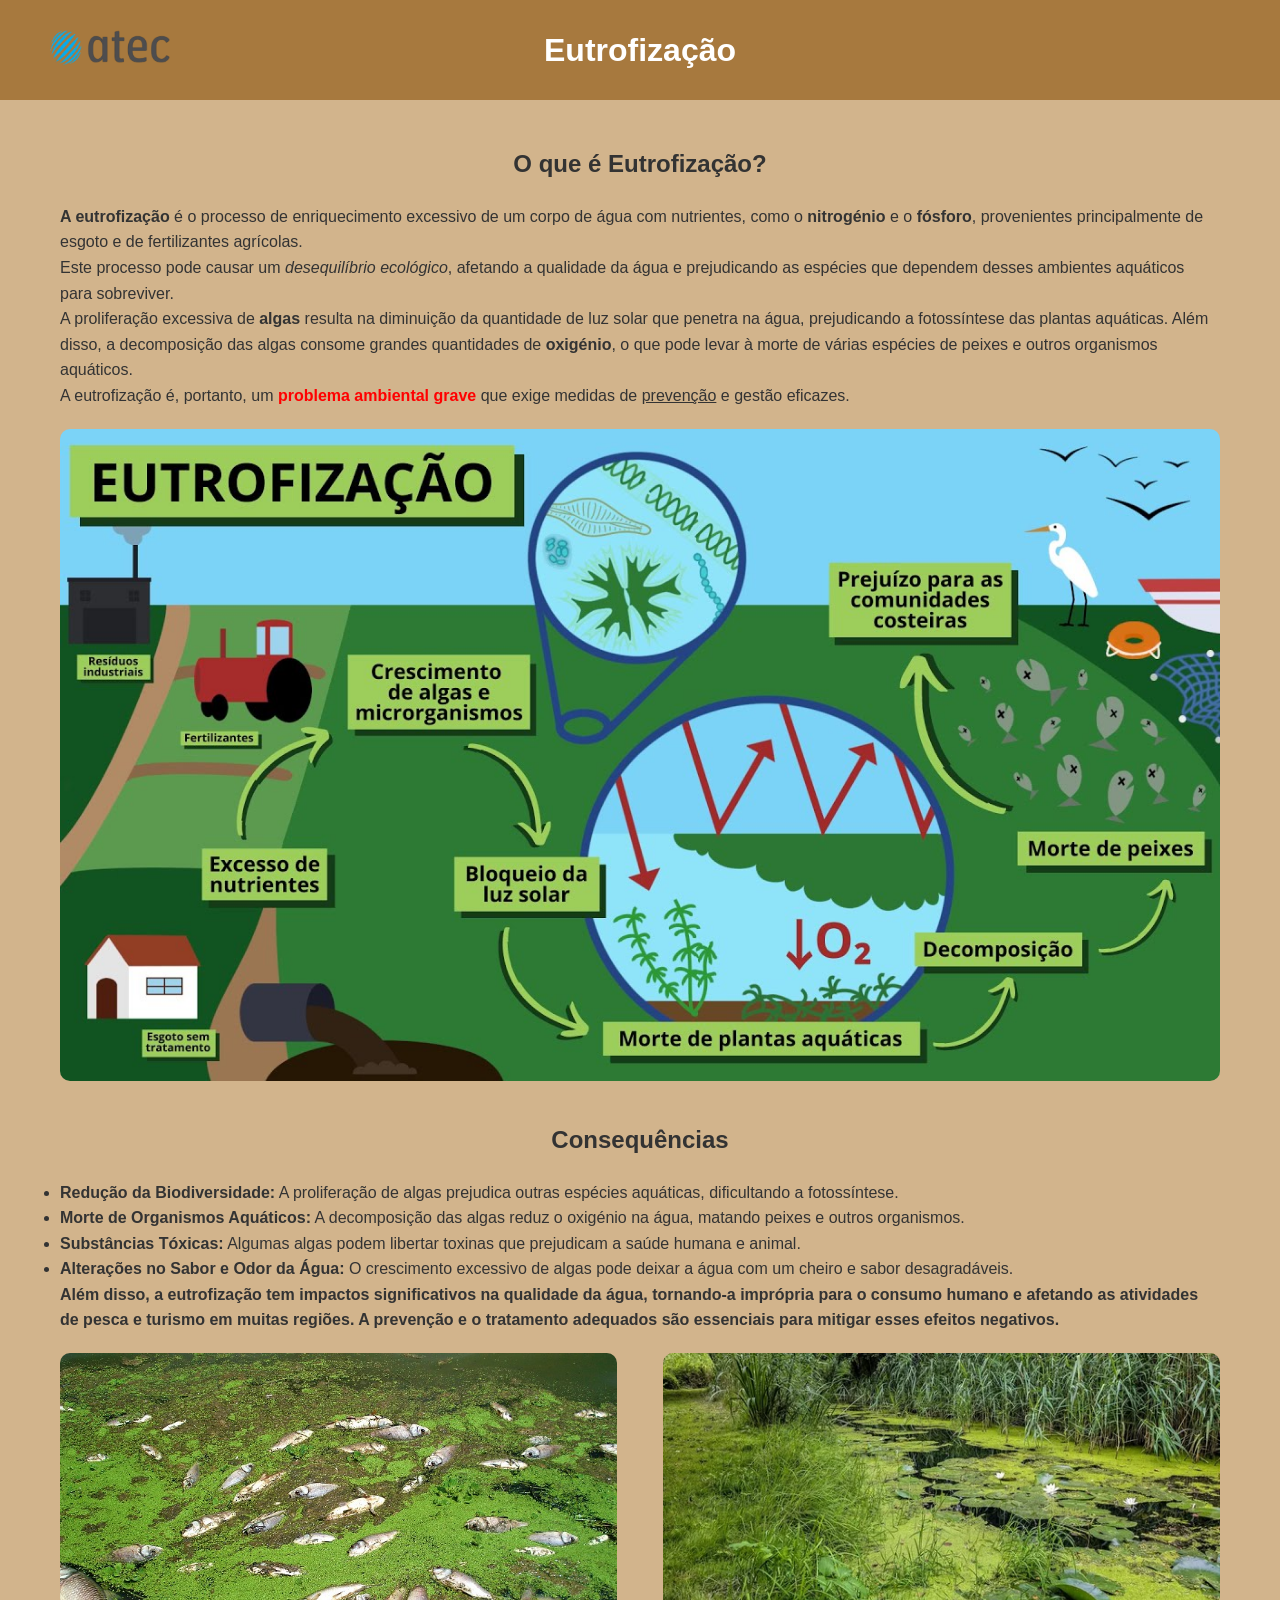
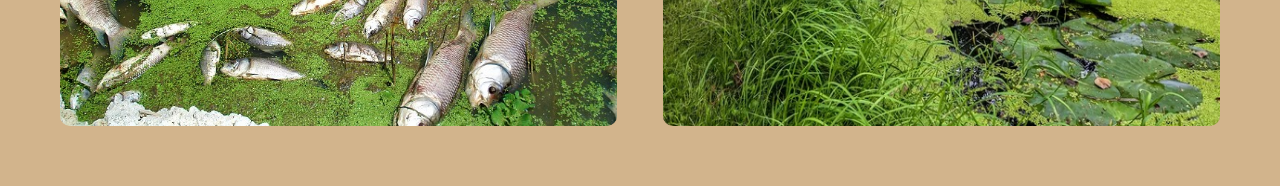
<file: index.html>
<!DOCTYPE html>
<html lang="pt">

<head>
    <meta charset="UTF-8">
    <meta name="viewport" content="width=device-width, initial-scale=1.0">
    <title>Eutrofização - Impactos no Meio Ambiente</title>
    <link rel="stylesheet" href="styles.css">
</head>

<body>
    <header>
        <div class="logo">
            <!-- Logótipo alinhado à esquerda -->
            <img src="download.png" alt="Logótipo"> <!-- A logo será redimensionada pelo CSS -->
        </div>
        <div class="header-content">
            <h1>Eutrofização</h1> <!-- Título centralizado -->
        </div>
    </header>

    <section class="content">
        <article class="image-container">
            <h2>O que é Eutrofização?</h2>
            <p><strong>A eutrofização</strong> é o processo de enriquecimento excessivo de um corpo de água com nutrientes, como o <strong>nitrogénio</strong> e o <strong>fósforo</strong>, provenientes principalmente de esgoto e de fertilizantes agrícolas.</p>

            <p>Este processo pode causar um <em>desequilíbrio ecológico</em>, afetando a qualidade da água e prejudicando as espécies que dependem desses ambientes aquáticos para sobreviver.</p>

            <p>A proliferação excessiva de <strong>algas</strong> resulta na diminuição da quantidade de luz solar que penetra na água, prejudicando a fotossíntese das plantas aquáticas. Além disso, a decomposição das algas consome grandes quantidades de <strong>oxigénio</strong>, o que pode levar à morte de várias espécies de peixes e outros organismos aquáticos.</p>

            <p>A eutrofização é, portanto, um <span style="color: red; font-weight: bold;">problema ambiental grave</span> que exige medidas de <u>prevenção</u> e gestão eficazes.</p>

            <div class="images">
                <img src="1-fenomeno-de-eutrofizacao.jpg" class="responsive-img1">
            </div>
        </article>

        <article class="image-container">
            <h2>Consequências</h2>
            <ul>
                <li><strong>Redução da Biodiversidade:</strong> A proliferação de algas prejudica outras espécies aquáticas, dificultando a fotossíntese.</li>
                <li><strong>Morte de Organismos Aquáticos:</strong> A decomposição das algas reduz o oxigénio na água, matando peixes e outros organismos.</li>
                <li><strong>Substâncias Tóxicas:</strong> Algumas algas podem libertar toxinas que prejudicam a saúde humana e animal.</li>
                <li><strong>Alterações no Sabor e Odor da Água:</strong> O crescimento excessivo de algas pode deixar a água com um cheiro e sabor desagradáveis.</li>
            </ul>

            <p><strong>Além disso, a eutrofização tem impactos significativos na qualidade da água, tornando-a imprópria para o consumo humano e afetando as atividades de pesca e turismo em muitas regiões. A prevenção e o tratamento adequados são essenciais para mitigar esses efeitos negativos.</strong></p>
            <div class="images">
                <img src="IMG-20240913-WA0433.jpg" class="responsive-img">
                <img src="o-aumento-nutrientes-ocasiona-proliferacao-algas-que-formam-uma-camada-sobre-superficie-agua-59fc7d23c6b42.jpg" class="responsive-img">
            </div>
        </article>
    </section>
</body>

</html>
</file>
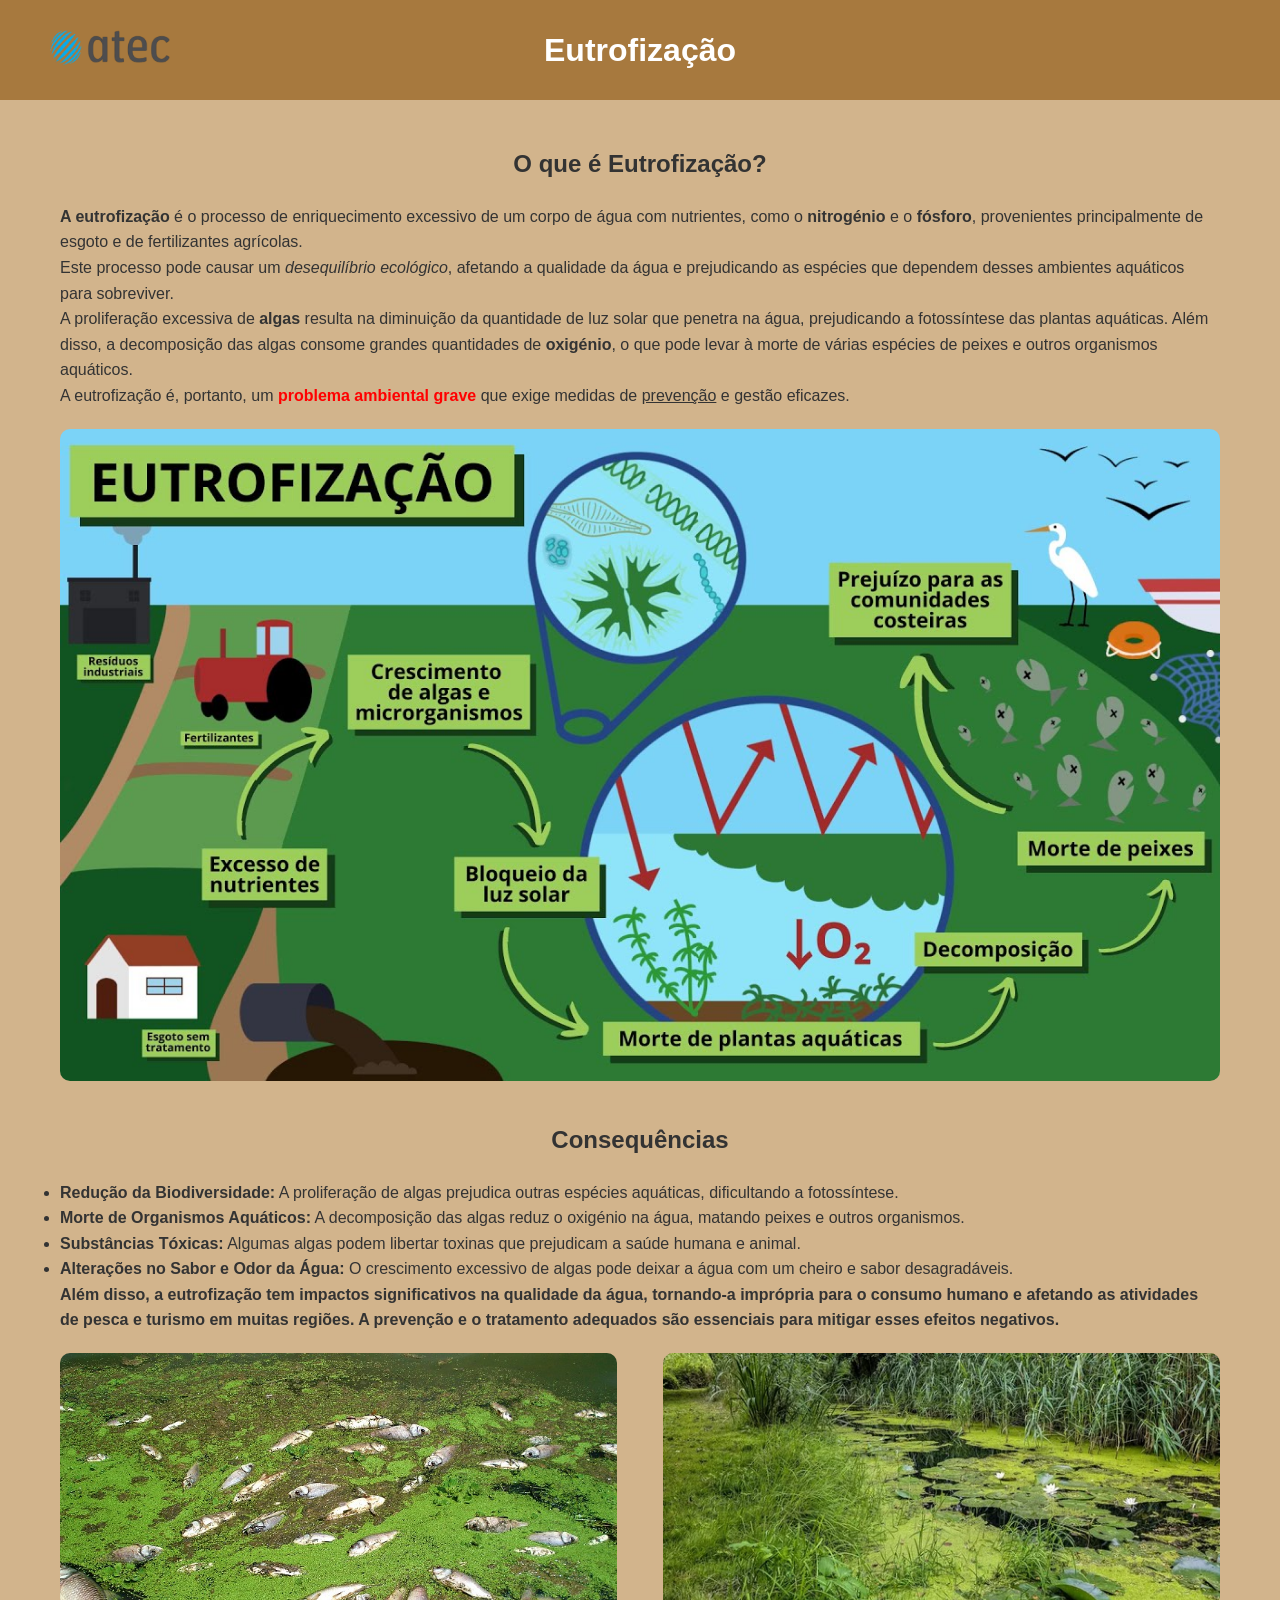
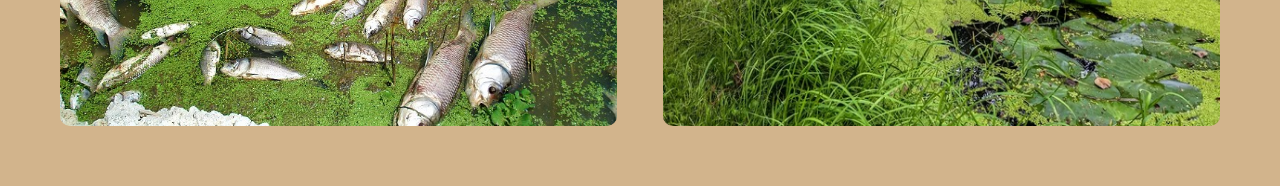
<file: main.html>
<!DOCTYPE html>
<html lang="pt">
<head>
    <meta charset="UTF-8">
    <meta name="viewport" content="width=device-width, initial-scale=1.0">
    <title>Eutrofização - Impactos no Meio Ambiente</title>
    <link rel="stylesheet" href="styles.css">
</head>
<body>
    <header>
        <div class="logo">
            <!-- Logótipo alinhado à esquerda -->
            <img src="download.png" alt="Logótipo" width="120"> <!-- Altere o caminho da imagem do logótipo -->
        </div>
        <div class="header-content">
            <h1>Eutrofização</h1> <!-- Título centralizado -->
        </div>

    </header>

    <section class="content">
        <article class="image-container">
            <h2>O que é Eutrofização?</h2>
            <p><strong>A eutrofização</strong> é o processo de enriquecimento excessivo de um corpo de água com nutrientes, como o <strong>nitrogénio</strong> e o <strong>fósforo</strong>, provenientes principalmente de esgoto e de fertilizantes agrícolas.</p>

            <p>Este processo pode causar um <em>desequilíbrio ecológico</em>, afetando a qualidade da água e prejudicando as espécies que dependem desses ambientes aquáticos para sobreviver.</p>
            
            <p>A proliferação excessiva de <strong>algas</strong> resulta na diminuição da quantidade de luz solar que penetra na água, prejudicando a fotossíntese das plantas aquáticas. Além disso, a decomposição das algas consome grandes quantidades de <strong>oxigénio</strong>, o que pode levar à morte de várias espécies de peixes e outros organismos aquáticos.</p>
            
            <p>A eutrofização é, portanto, um <span style="color: red; font-weight: bold;">problema ambiental grave</span> que exige medidas de <u>prevenção</u> e gestão eficazes.</p>

            <div class="images">
                <img src="1-fenomeno-de-eutrofizacao.jpg"  class="responsive-img1">
            </div>
        </article>

        <article class="image-container">
            <h2>Consequências</h2>
            <ul>
                <li><strong>Redução da Biodiversidade:</strong> A proliferação de algas prejudica outras espécies aquáticas, dificultando a fotossíntese.</li>
                <li><strong>Morte de Organismos Aquáticos:</strong> A decomposição das algas reduz o oxigénio na água, matando peixes e outros organismos.</li>
                <li><strong>Substâncias Tóxicas:</strong> Algumas algas podem libertar toxinas que prejudicam a saúde humana e animal.</li>
                <li><strong>Alterações no Sabor e Odor da Água:</strong> O crescimento excessivo de algas pode deixar a água com um cheiro e sabor desagradáveis.</li>
            </ul>

            <p><strong>Além disso, a eutrofização tem impactos significativos na qualidade da água, tornando-a imprópria para o consumo humano e afetando as atividades de pesca e turismo em muitas regiões. A prevenção e o tratamento adequados são essenciais para mitigar esses efeitos negativos.</strong></p>
            <div class="images">
                <img src="IMG-20240913-WA0433.jpg" class="responsive-img">
                <img src="o-aumento-nutrientes-ocasiona-proliferacao-algas-que-formam-uma-camada-sobre-superficie-agua-59fc7d23c6b42.jpg"  class="responsive-img">
            </div>
        </article>
    </section>
</body>
</html>
</file>
<file: styles.css>
/* Reset básico */
* {
    margin: 0;
    padding: 0;
    box-sizing: border-box;
}

/* Corpo e fundo */
body {
    font-family: Arial, sans-serif;
    background: #D2B48C url('https://www.w3schools.com/w3images/pond.jpg') no-repeat center center fixed;
    background-size: cover;
    color: #333;
    line-height: 1.6;
}

/* Cabeçalho */
header {
    display: flex;
    justify-content: space-between; /* Alinha os itens com espaço entre eles */
    align-items: center; /* Alinha verticalmente os itens */
    padding: 20px 50px;
    background-color: #a7793e;
    color: white;
    border-bottom: 5px solid  #D2B48C;
}

.header-content{
    margin-right: 50%;
    transform: translateX(50%);
}

header .logo img {
    width: 100%; /* A logo ocupa 100% do tamanho do seu contêiner */
    max-width: 120px; /* Defina um limite máximo para a largura da logo */
    height: auto;
}

/* Conteúdo */
.content {
    padding: 20px;
    max-width: 1200px;
    margin: 0 auto;
}

/* Contêiner de imagens para colocá-las lado a lado */
.image-container {
    margin-bottom: 40px;
}

.images {
    display: flex;
    justify-content: space-between;
    gap: 20px;
    flex-wrap: wrap;
    margin-top: 20px;
}

.responsive-img {
    width: 48%; /* Ajusta a largura das imagens para que fiquem lado a lado */
    height: auto;
    border-radius: 10px;
    transition: transform 0.5s ease, box-shadow 0.3s ease;
}

.responsive-img1 {
    width: 100%; /* A imagem ocupa toda a largura */
    height: auto;
    border-radius: 10px;
    transition: transform 0.5s ease, box-shadow 0.3s ease;
    display: block;
    margin: 0 auto;
}

/* Efeito de zoom e sombra ao passar o mouse */
.responsive-img:hover, 
.responsive-img1:hover {
    transform: scale(1.05); /* Aumenta ligeiramente o tamanho da imagem */
    box-shadow: 0 4px 20px rgba(0, 0, 0, 0.2); /* Adiciona sombra suave */
}

h2 {
    text-align: center; /* Centraliza horizontalmente */
    margin: 20px auto; /* Centraliza verticalmente, com espaço acima e abaixo */
}

/* Rodapé */
footer {
    text-align: center;
    background-color: #003366;
    color: white;
    padding: 20px;
    font-size: 1em;
    position: relative;
    bottom: 0;
    width: 100%;
}

/* Estilo responsivo */
@media (max-width: 768px) {
    header {
        padding: 40px 20px;
    }

    header .logo img {
        max-width: 100px; /* Ajusta a logo para ser menor em telas menores */
    }

    header .header-content h1 {
        font-size: 2.5em;
    }

    header .header-content p {
        font-size: 1.2em;
    }

    article h2 {
        font-size: 1.8em;
    }

    article p {
        font-size: 1em;
    }

    ul li {
        font-size: 1em;
    }

    footer {
        font-size: 0.9em;
    }

    .responsive-img {
        width: 100%; /* Em telas menores, as imagens ocupam toda a largura */
    }
}

@media (max-width: 480px) {
    header {
        padding: 30px 10px;
        display: flex;
        flex-direction: column;
    }

    header .logo img {
        max-width: 80px; /* Ajuste ainda menor para telas muito pequenas */
    }

    header .header-content h1 {
        font-size: 2em;
    }

    header .header-content p {
        font-size: 1em;
    }

    article h2 {
        font-size: 1.6em;
    }

    article p {
        font-size: 0.9em;
    }

    ul li {
        font-size: 0.9em;
    }

    footer {
        font-size: 0.8em;
    }

    .responsive-img {
        width: 100%; /* Em telas muito pequenas, as imagens ocupam toda a largura */
    }
}
</file>
